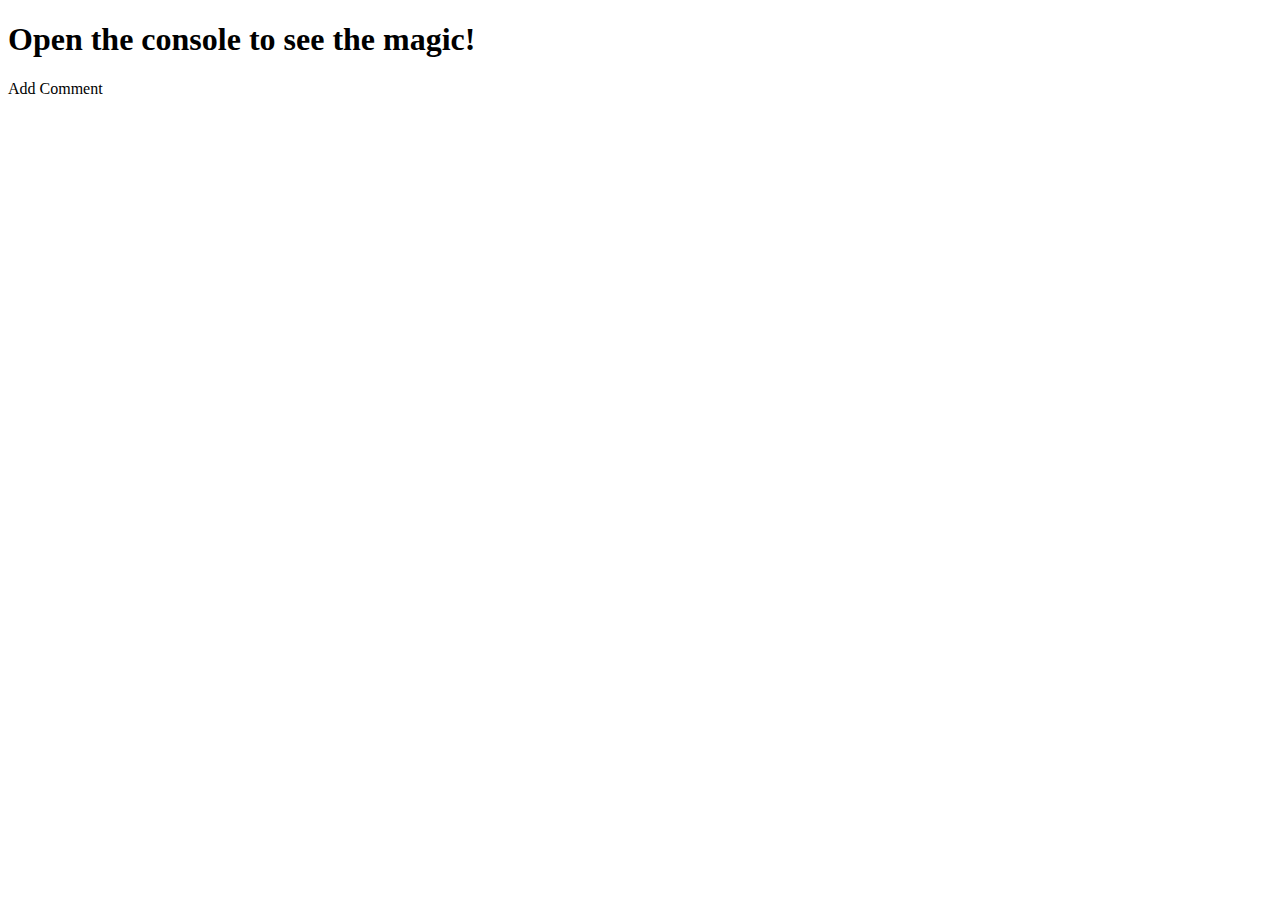
<file: example.html>
<!DOCTYPE html>
<html lang="en-us">
  <head>
    <meta charset="UTF-8">
    <title>Array Modifications</title>
  </head>
  <body>

    <h1>Open the console to see the magic!</h1>

    <script>

    // Create an Array of Drinks with all capital letters
    // ...
    var drinks = ["Coke", "Pepsi", "Water", "Orange Juice"];
    // ...

    console.log("First statement");
    console.log(drinks[0]);

    // Then modify each element of the array (individually) to make them lowercase
    // ...


    // CODE GOES HERE
    for (var i= 0; i<drinks.length; i++) {
      console.log (drinks [1])
    }


    // ...

    console.log("Second statement");
    console.log(drinks[0]);
    console.log(drinks[1]);
    console.log(drinks[2]);
    console.log(drinks[3]);

    </script>

  </body>
</html>
Add Comment
</file>
